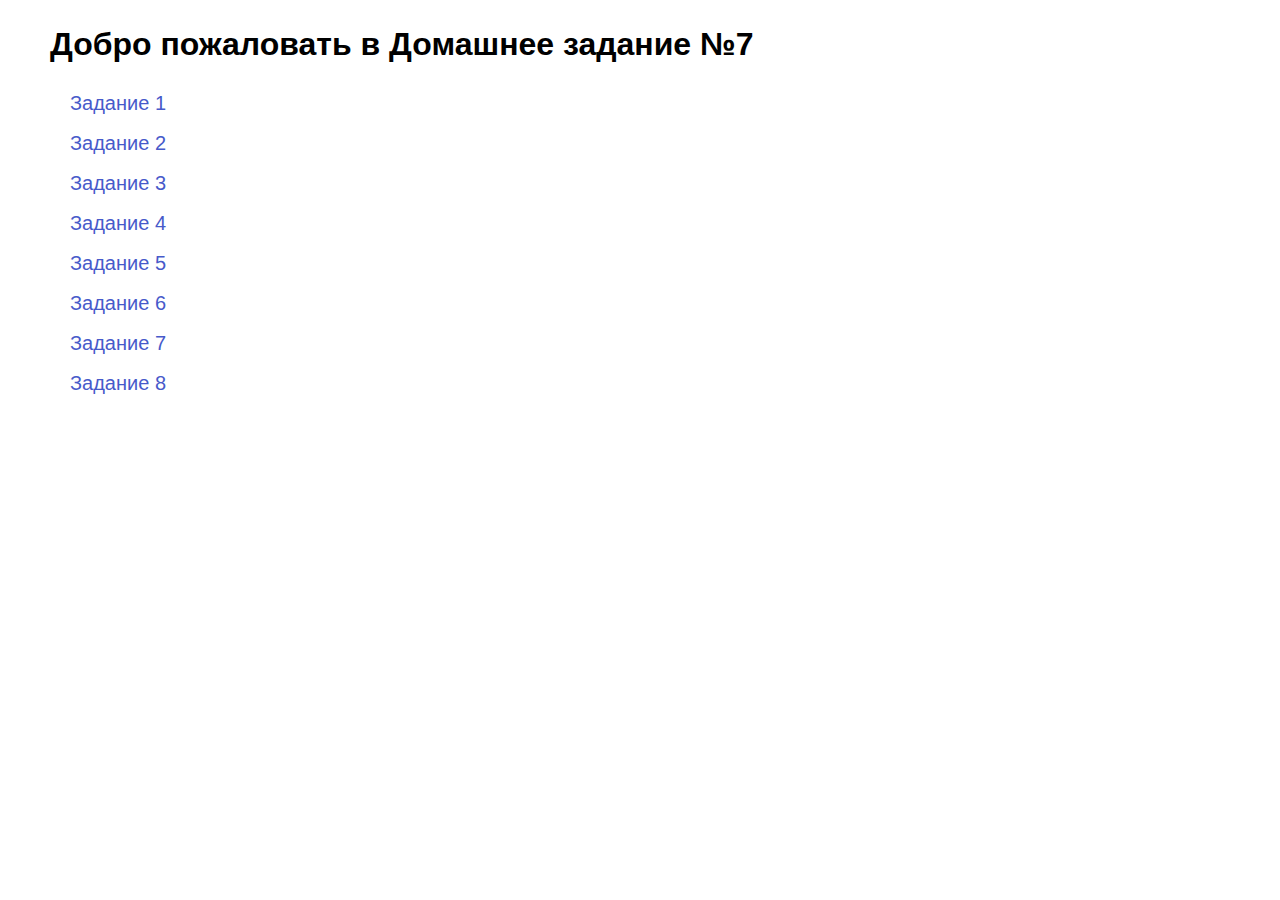
<file: index.html>
<!DOCTYPE html>
<html lang="ru">
  <head>
    <meta charset="UTF-8" />
    <meta http-equiv="X-UA-Compatible" content="IE=edge" />
    <meta name="viewport" content="width=device-width, initial-scale=1.0" />
    <link rel="stylesheet" href="https://cdnjs.cloudflare.com/ajax/libs/modern-normalize/1.0.0/modern-normalize.min.css">
    <link rel="stylesheet" href="./css/style.css">
    <title>Страница навигации</title>
    <style>
    </style>
  </head>
  <body>
    <h1 class="title">Добро пожаловать в Домашнее задание №7</h1>
    <ul class="main-list">
      <li><a href="task-01.html">Задание 1</a></li>
      <li><a href="task-02.html">Задание 2</a></li>
      <li><a href="task-03.html">Задание 3</a></li>
      <li><a href="task-04.html">Задание 4</a></li>
      <li><a href="task-05.html">Задание 5</a></li>
      <li><a href="task-06.html">Задание 6</a></li>
      <li><a href="task-07.html">Задание 7</a></li>
      <li><a href="task-08.html">Задание 8</a></li>
    </ul>
  </body>
</html>
</file>
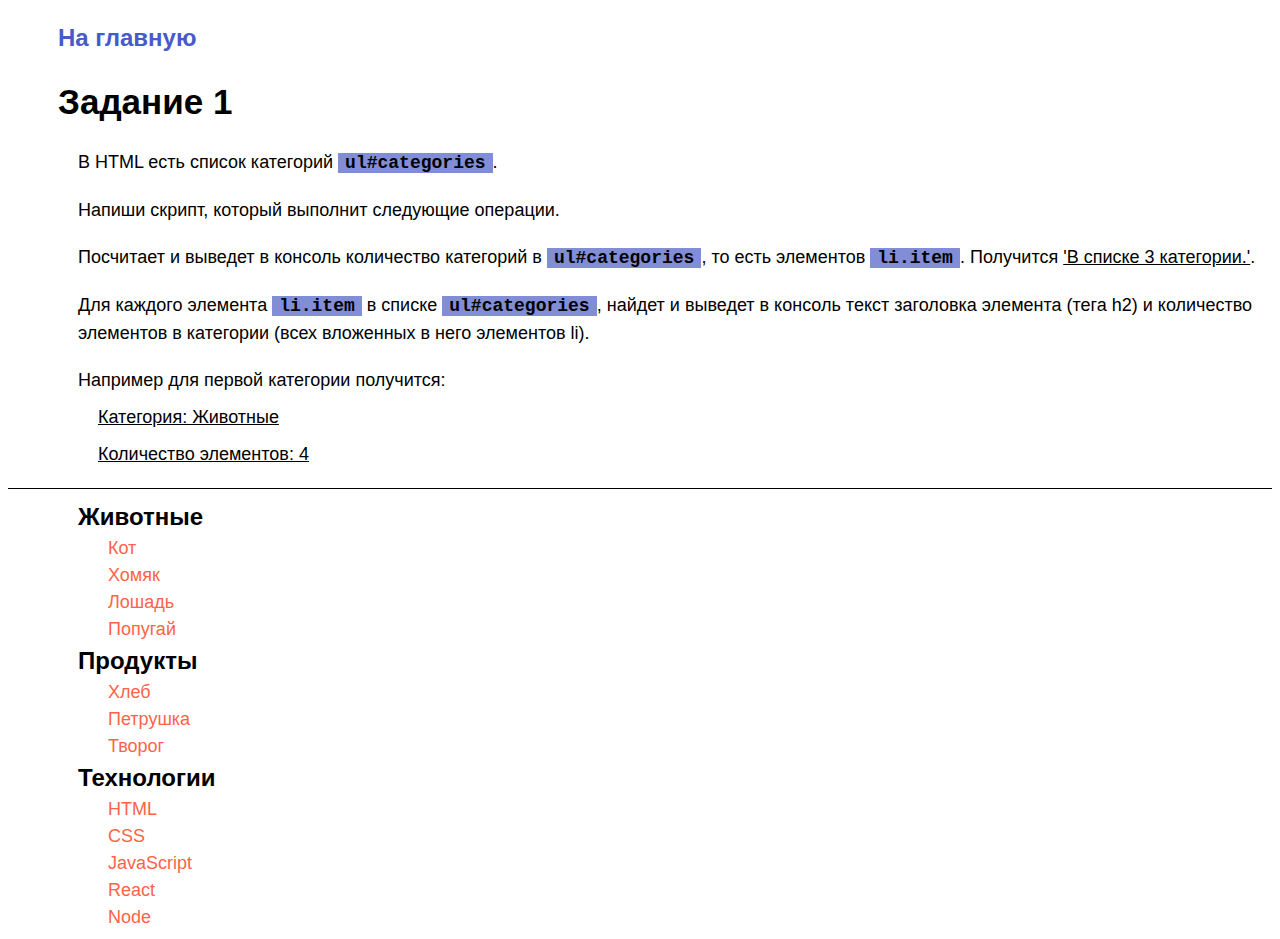
<file: task-01.html>
<!DOCTYPE html>
<html lang="ru">
  <head>
    <meta charset="UTF-8">
    <meta http-equiv="X-UA-Compatible" content="IE=edge">
    <meta name="viewport" content="width=device-width, initial-scale=1.0">
    <link rel="stylesheet" href="./css/style.css">
    <title>Задание 1</title>
  </head>
  <body>
    <h2 class="backpage"><a href="index.html">На главную</a></h2>

    <section class="task">
      <h3 class="title-task">Задание 1</h3>

      <p class="task-text">В HTML есть список категорий <code>ul#categories</code>.</p>
      <p class="task-text">Напиши скрипт, который выполнит следующие операции.</p>
      <p class="task-text">Посчитает и выведет в консоль количество категорий в <code>ul#categories</code>, то есть элементов <code>li.item</code>. Получится <u>'В списке 3 категории.'</u>.</p>
      <p class="task-text">Для каждого элемента <code>li.item</code> в списке <code>ul#categories</code>, найдет и выведет в консоль текст заголовка элемента (тега h2) и количество элементов в категории (всех вложенных в него элементов li).</p>
      <div class="task-text">Например для первой категории получится:
        <ul>
          <li><u>Категория: Животные</u></li>
          <li><u>Количество элементов: 4</u></li>
        </ul>
      </div>
    </section>

    <section class="decision">
      <ul id="categories">
        <li class="item">
          <h2>Животные</h2>

          <ul>
            <li>Кот</li>
            <li>Хомяк</li>
            <li>Лошадь</li>
            <li>Попугай</li>
          </ul>
        </li>
        <li class="item">
          <h2>Продукты</h2>

          <ul>
            <li>Хлеб</li>
            <li>Петрушка</li>
            <li>Творог</li>
          </ul>
        </li>
        <li class="item">
          <h2>Технологии</h2>

          <ul>
            <li>HTML</li>
            <li>CSS</li>
            <li>JavaScript</li>
            <li>React</li>
            <li>Node</li>
          </ul>
        </li>
      </ul>
    </section>
    <script src="js/task-01.js" type="module"></script>
  </body>
</html>
</file>
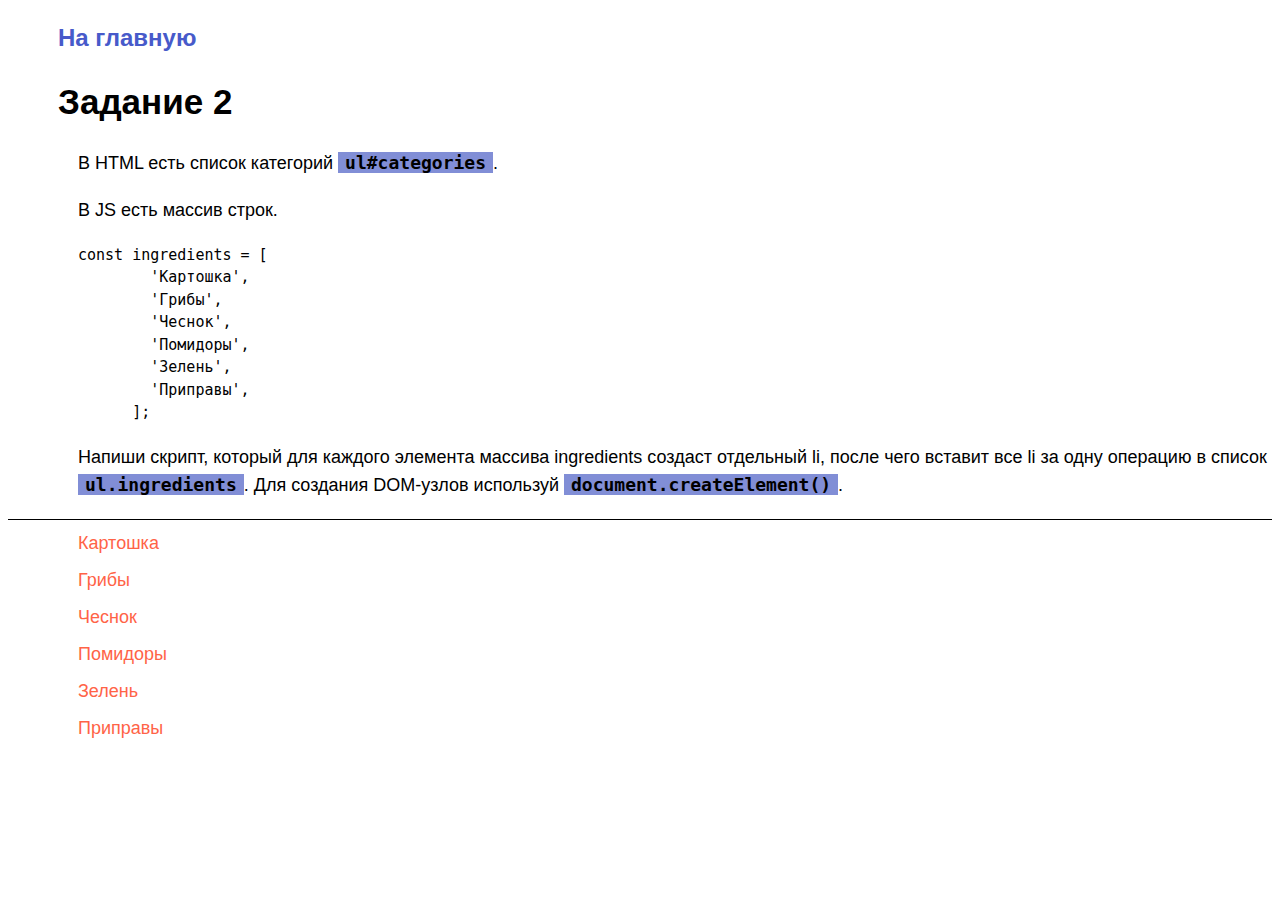
<file: task-02.html>
<!DOCTYPE html>
<html lang="ru">
  <head>
    <meta charset="UTF-8">
    <meta http-equiv="X-UA-Compatible" content="IE=edge">
    <meta name="viewport" content="width=device-width, initial-scale=1.0">
    <link rel="stylesheet" href="./css/style.css">
    <title>Задание 2</title>
  </head>
  <body>
    <h2 class="backpage"><a href="index.html">На главную</a></h2>

    <section class="task">
      <h3 class="title-task">Задание 2</h3>

      <p class="task-text">В HTML есть список категорий <code>ul#categories</code>.</p>
      <p class="task-text">В JS есть массив строк.</p>
      <pre class="task-text-small">const ingredients = [
        'Картошка',
        'Грибы',
        'Чеснок',
        'Помидоры',
        'Зелень',
        'Приправы',
      ];</pre>
      <p class="task-text">Напиши скрипт, который для каждого элемента массива ingredients создаст отдельный li, после чего вставит все li за одну операцию в список <code>ul.ingredients</code>. Для создания DOM-узлов используй <code>document.createElement()</code>.</p>
    </section>

    <section class="decision">
      <ul id="ingredients"></ul>
    </section>

    <script src="js/task-02.js" type="module"></script>
  </body>
</html>
</file>
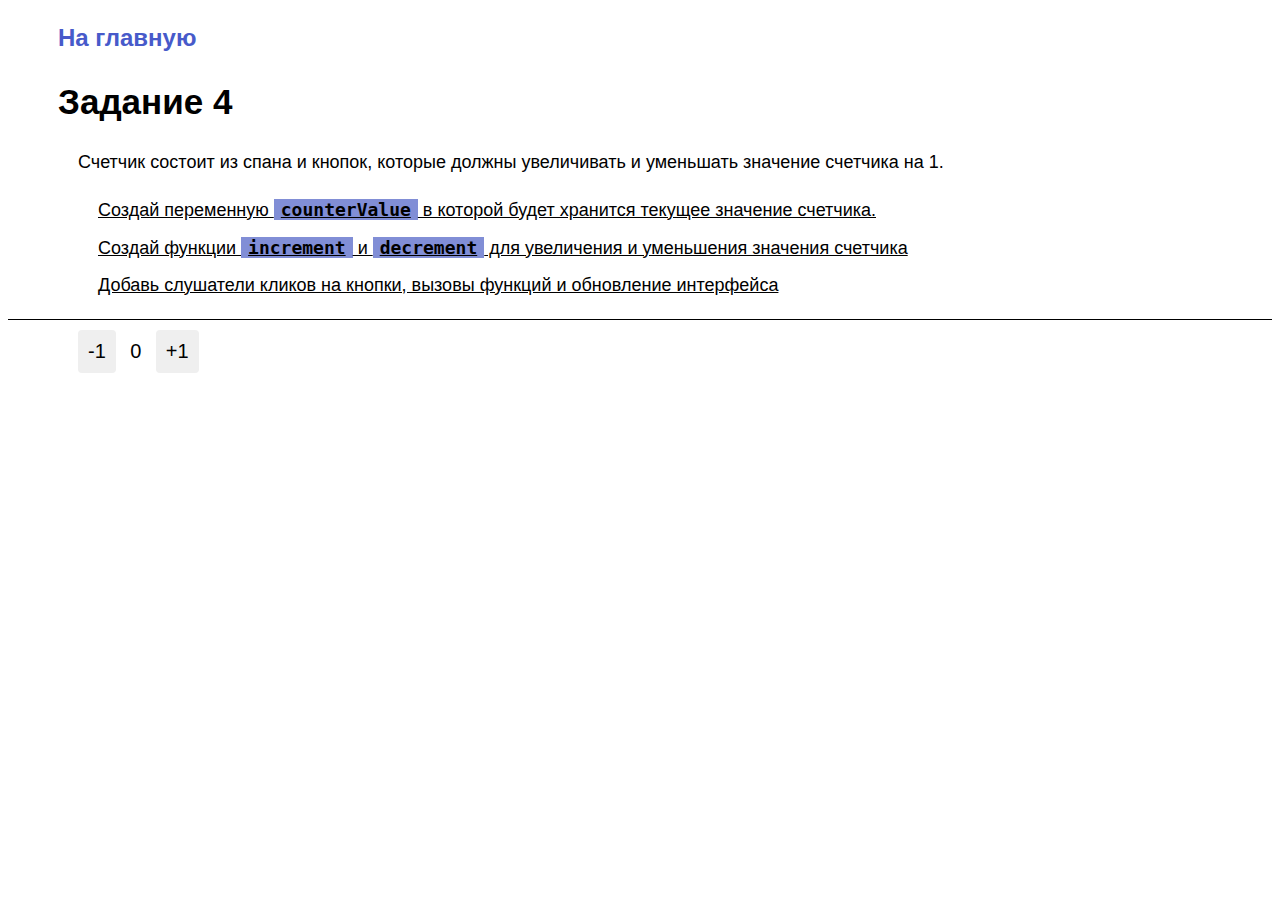
<file: task-04.html>
<!DOCTYPE html>
<html lang="ru">
  <head>
    <meta charset="UTF-8">
    <meta http-equiv="X-UA-Compatible" content="IE=edge">
    <meta name="viewport" content="width=device-width, initial-scale=1.0">
    <link rel="stylesheet" href="./css/style.css">
    <title>Задание 4</title>
  </head>
  <body>
    <h2 class="backpage"><a href="index.html">На главную</a></h2>

    <section class="task">
      <h3 class="title-task">Задание 4</h3>

      <p class="task-text">Счетчик состоит из спана и кнопок, которые должны увеличивать и уменьшать значение счетчика на 1.</p>
      <div class="task-text">
        <ul>
          <li><u>Создай переменную <code>counterValue</code> в которой будет хранится текущее значение счетчика.</u></li>
          <li><u>Создай функции <code>increment</code> и <code>decrement</code> для увеличения и уменьшения значения счетчика</u></li>
          <li><u>Добавь слушатели кликов на кнопки, вызовы функций и обновление интерфейса</u></li>
        </ul>
      </div>
    </section>

    <section class="decision">
      <div id="counter">
        <button type="button" data-action="decrement">-1</button>
        <span id="value">0</span>
        <button type="button" data-action="increment">+1</button>
      </div>
    </section>

    <script src="js/task-04.js" type="module"></script>
  </body>
</html>
</file>
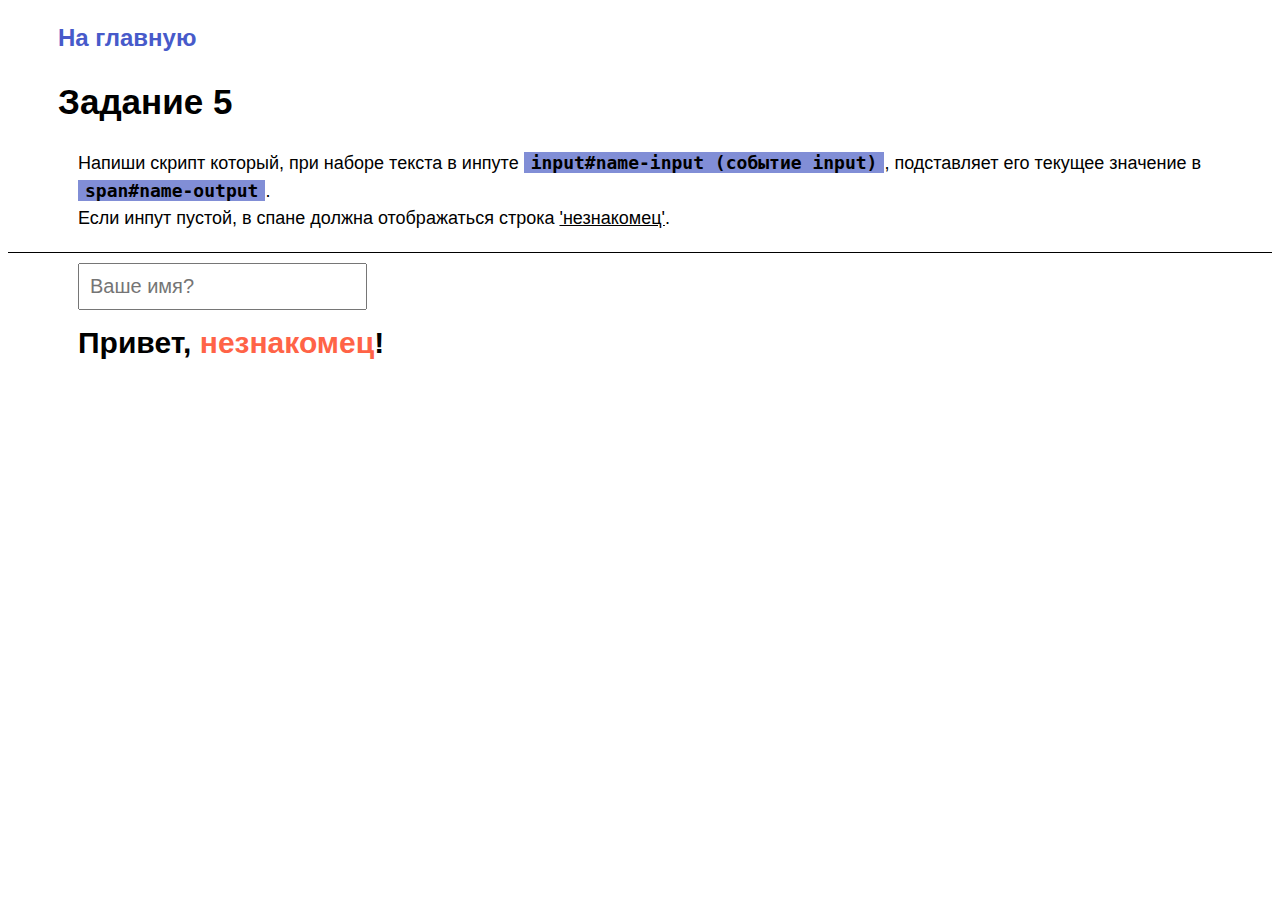
<file: task-05.html>
<!DOCTYPE html>
<html lang="ru">
  <head>
    <meta charset="UTF-8">
    <meta http-equiv="X-UA-Compatible" content="IE=edge">
    <meta name="viewport" content="width=device-width, initial-scale=1.0">
    <link rel="stylesheet" href="./css/style.css">
    <title>Задание 5</title>
  </head>
  <body>
    <h2 class="backpage"><a href="index.html">На главную</a></h2>

    <section class="task">
      <h3 class="title-task">Задание 5</h3>

      <p class="task-text">Напиши скрипт который, при наборе текста в инпуте <code>input#name-input (событие input)</code>, подставляет его текущее значение в <code>span#name-output</code>. <br> Если инпут пустой, в спане должна отображаться строка <u>'незнакомец'</u>.</p>
    </section>

    <section class="decision">
      <input type="text" placeholder="Ваше имя?" id="name-input" />
      <h3>Привет, <span id="name-output">незнакомец</span>!</h3>
    </section>

    <script src="js/task-05.js" type="module"></script>
  </body>
</html>
</file>
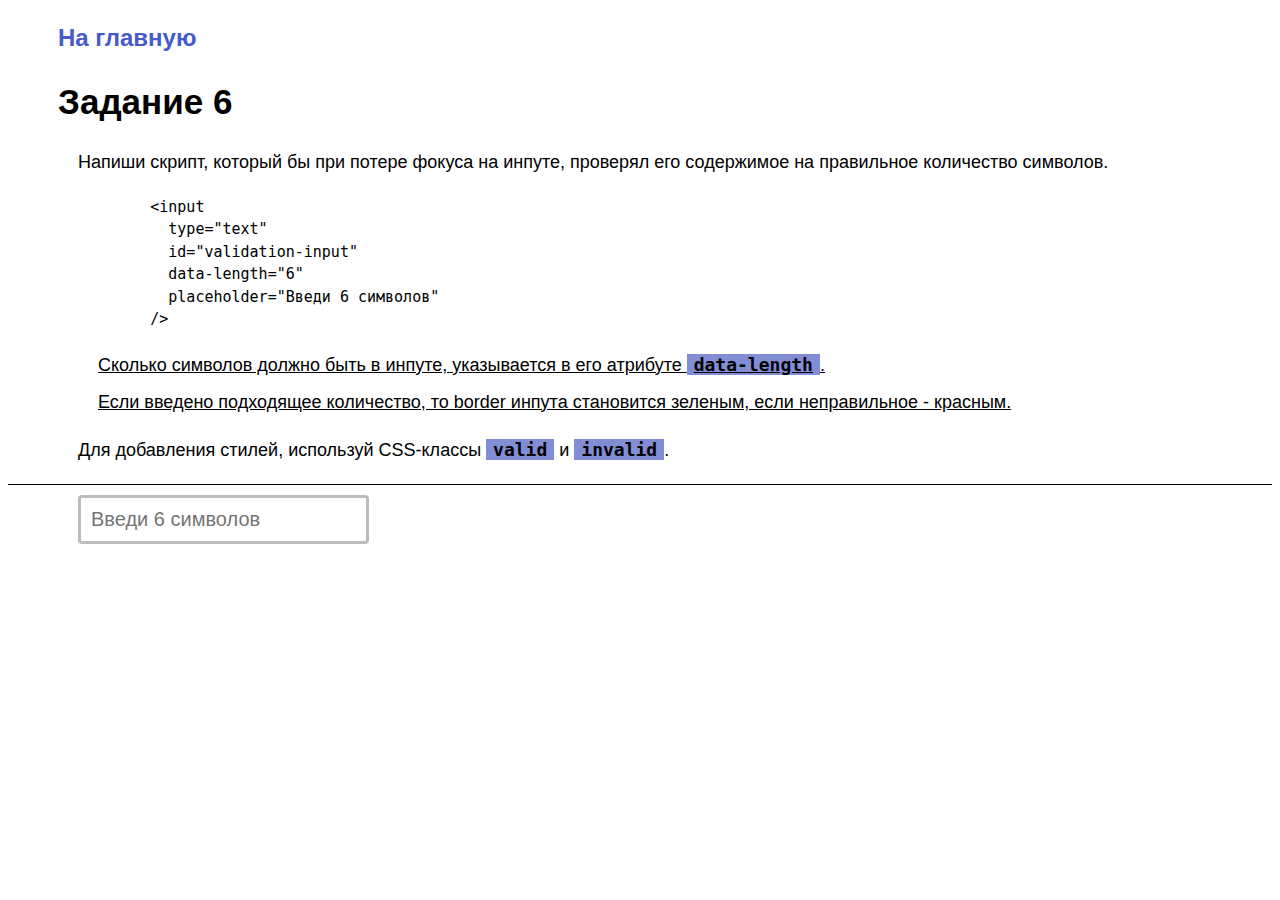
<file: task-06.html>
<!DOCTYPE html>
<html lang="ru">
  <head>
    <meta charset="UTF-8">
    <meta http-equiv="X-UA-Compatible" content="IE=edge">
    <meta name="viewport" content="width=device-width, initial-scale=1.0">
    <link rel="stylesheet" href="./css/style.css">
    <title>Задание 6</title>
  </head>
  <body>
    <h2 class="backpage"><a href="index.html">На главную</a></h2>

    <section class="task">
      <h3 class="title-task">Задание 6</h3>

      <p class="task-text">Напиши скрипт, который бы при потере фокуса на инпуте, проверял его содержимое на правильное количество символов.</p>
      <pre class="task-text-small">
        <span><</span>input
          type="text"
          id="validation-input"
          data-length="6"
          placeholder="Введи 6 символов"
        /></pre>
      <div class="task-text">
        <ul>
          <li><u>Сколько символов должно быть в инпуте, указывается в его атрибуте <code>data-length</code>.</u></li>
          <li><u>Если введено подходящее количество, то border инпута становится зеленым, если неправильное - красным.</u></li>
        </ul>
      </div>
      <p class="task-text">Для добавления стилей, используй CSS-классы <code>valid</code> и <code>invalid</code>.</p>
    </section>

    <section class="decision">
      <input
        type="text"
        id="validation-input"
        data-length="6"
        placeholder="Введи 6 символов"
      />
    </section>

    <script src="js/task-06.js" type="module"></script>
  </body>
</html>
</file>
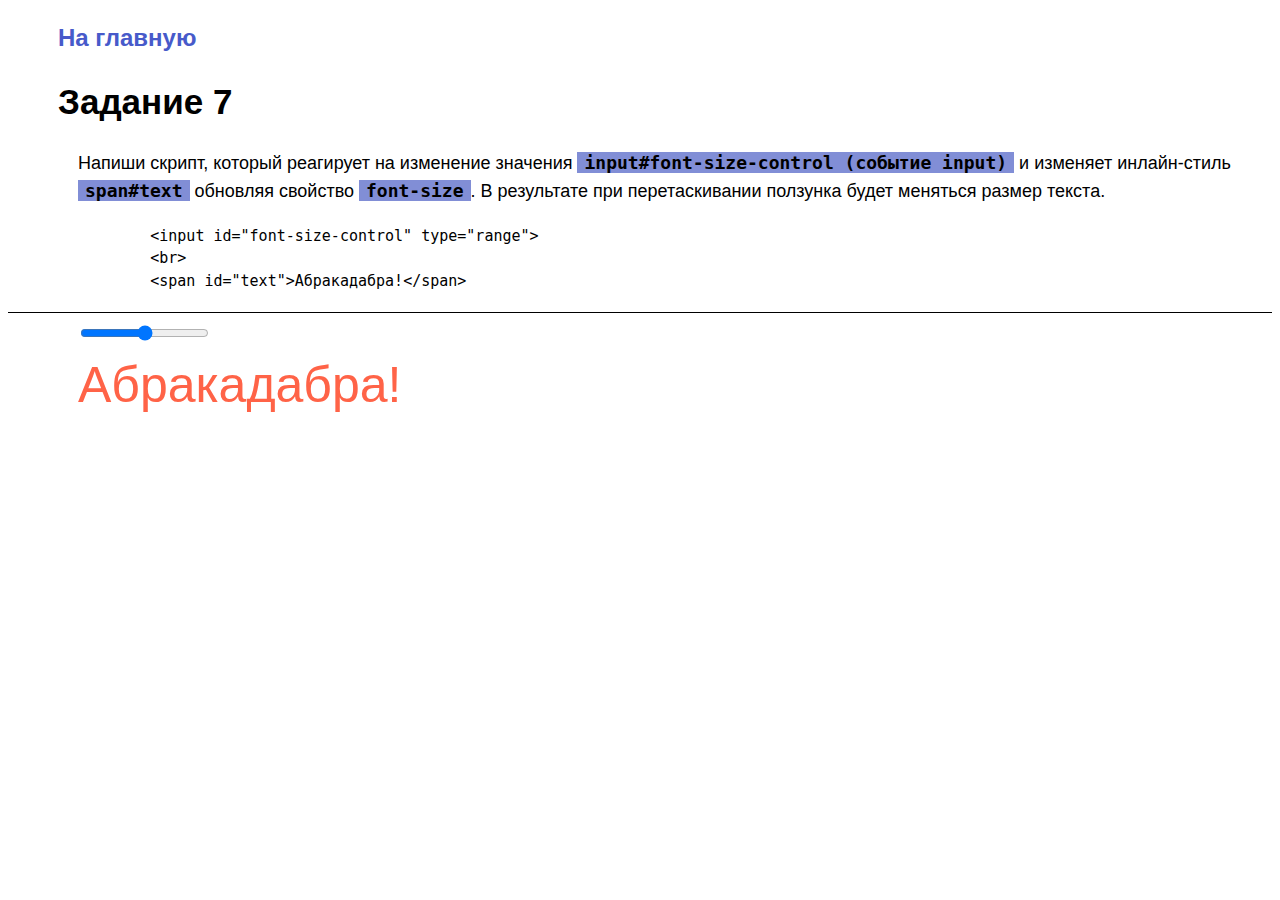
<file: task-07.html>
<!DOCTYPE html>
<html lang="ru">
  <head>
    <meta charset="UTF-8">
    <meta http-equiv="X-UA-Compatible" content="IE=edge">
    <meta name="viewport" content="width=device-width, initial-scale=1.0">
    <link rel="stylesheet" href="./css/style.css">
    <title>Задание 7</title>
  </head>
  <body>
    <h2 class="backpage"><a href="index.html">На главную</a></h2>

    <section class="task">
      <h3 class="title-task">Задание 7</h3>

      <p class="task-text">Напиши скрипт, который реагирует на изменение значения <code>input#font-size-control (событие input)</code> и изменяет инлайн-стиль <code>span#text</code> обновляя свойство <code>font-size</code>. В результате при перетаскивании ползунка будет меняться размер текста.</p>
      <pre class="task-text-small">
        <span><</span>input id="font-size-control" type="range">
        <span><</span>br>
        <span><</span>span id="text">Абракадабра!<span><</span>/span></pre>
    </section>

    <section class="decision">
      <input id="font-size-control" type="range">
      <br>
      <span id="text">Абракадабра!</span>
    </section>

    <script src="js/task-07.js" type="module"></script>
  </body>
</html>
</file>
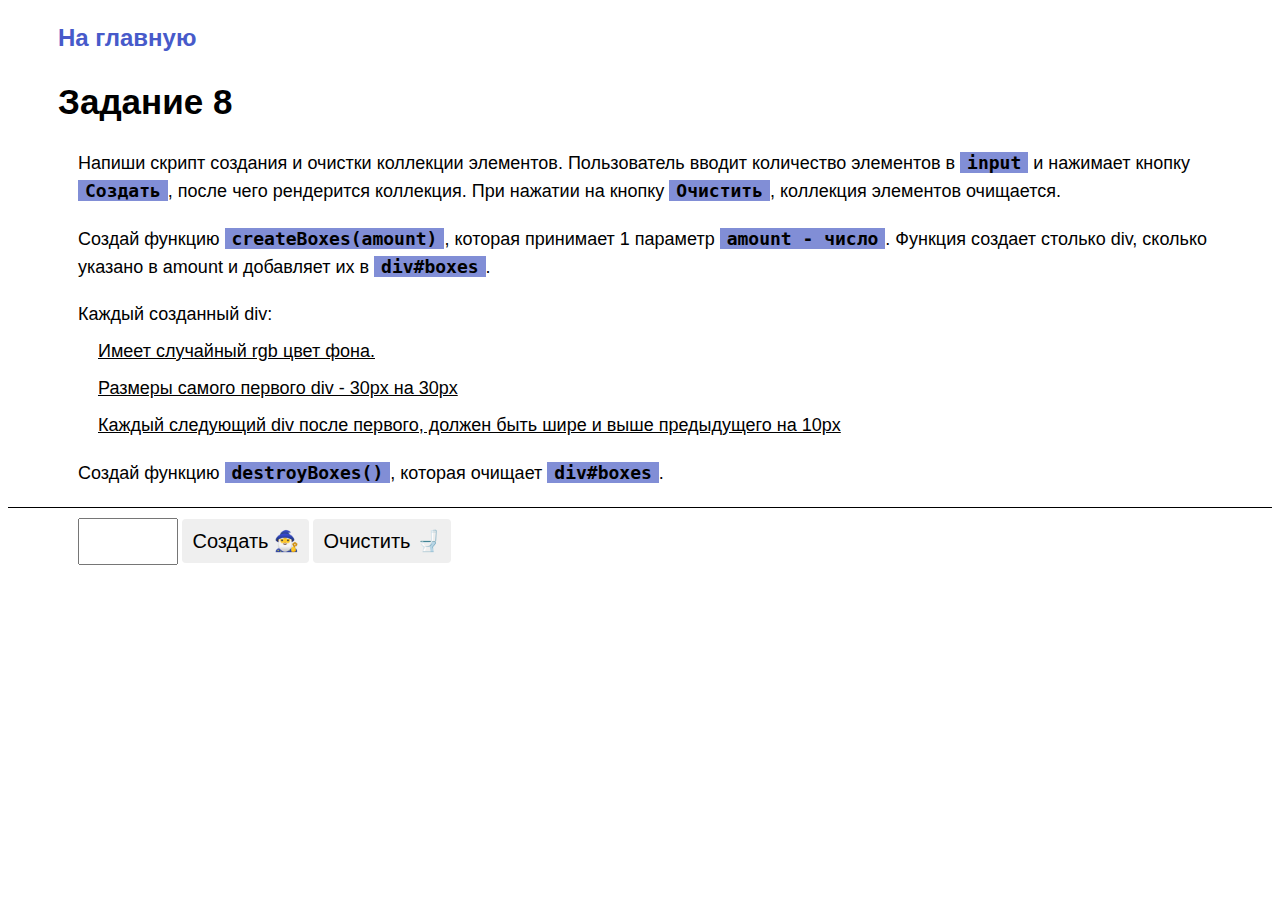
<file: task-08.html>
<!DOCTYPE html>
<html lang="ru">
  <head>
    <meta charset="UTF-8">
    <meta http-equiv="X-UA-Compatible" content="IE=edge">
    <meta name="viewport" content="width=device-width, initial-scale=1.0">
    <link rel="stylesheet" href="./css/style.css">
    <title>Задание 8</title>
  </head>
  <body>
    <h2 class="backpage"><a href="index.html">На главную</a></h2>

    <section class="task">
      <h3 class="title-task">Задание 8</h3>

      <p class="task-text">Напиши скрипт создания и очистки коллекции элементов. Пользователь вводит количество элементов в <code>input</code> и нажимает кнопку <code>Создать</code>, после чего рендерится коллекция. При нажатии на кнопку <code>Очистить</code>, коллекция элементов очищается.</p>
      <p class="task-text">Создай функцию <code>createBoxes(amount)</code>, которая принимает 1 параметр <code>amount - число</code>. Функция создает столько div, сколько указано в amount и добавляет их в <code>div#boxes</code>.</p>
      <div class="task-text">Каждый созданный div:
        <ul>
          <li><u>Имеет случайный rgb цвет фона</code>.</u></li>
          <li><u>Размеры самого первого div - 30px на 30px</u></li>
          <li><u>Каждый следующий div после первого, должен быть шире и выше предыдущего на 10px</u></li>
        </ul>
      </div>
      <p class="task-text">Создай функцию <code>destroyBoxes()</code>, которая очищает <code>div#boxes</code>.</p>
    </section>

    <section class="decision">
      <div id="controls">
        <input type="number" min="0" max="100" step="1">
        <button type="button" data-action="render">Создать 🧙‍♂️</button>
        <button type="button" data-action="destroy">Очистить 🚽</button>
      </div>

      <div id="boxes"></div>
    </section>

    <script src="js/task-08.js" type="module"></script>
  </body>
</html>
</file>
<file: css/style.css>
body {
  font-family: -apple-system, BlinkMacSystemFont, 'Segoe UI', Roboto, Oxygen,
    Ubuntu, Cantarell, 'Open Sans', 'Helvetica Neue', sans-serif;
  background-color: #fff;
  color: #000;
  line-height: 1.5;
}

ul {
  list-style: none;
  padding: 0;
  margin-top: 0px;
  margin-bottom: 0px;
}

a {
  text-decoration: none;
  color: inherit;
}

p,
h1,
h2,
h3 {
  margin-top: 0;
  margin-bottom: 0;
}

button {
  font-family: inherit;
  cursor: pointer;
}

code {
  background-color: rgb(129, 142, 214);
  padding: 0 7px;
  font-weight: 700;
}

.title {
  margin: 20px 0 20px 50px;
}

.main-list {
  margin-left: 70px;

  font-size: 20px;
  color: rgb(71, 90, 202);
}

.main-list li {
  margin-bottom: 10px;
  font-weight: 500;
}

.backpage {
  margin: 20px 0 20px 50px;
  color: rgb(71, 90, 202);
}

.main-list a:hover,
.backpage a:hover {
  color: teal;
}

.task {
  border-bottom: 1px solid #000;
}

.title-task {
  margin: 20px 0 20px 50px;
  font-size: 35px;
}

.task-text {
  margin: 0 0 20px 70px;

  font-size: 18px;
}

.task-text > ul > li {
  margin: 10px 20px;

  font-size: 18px;
}

.decision {
  padding: 10px 70px 0;
}

.decision .item ul {
  margin-left: 30px;
  font-size: 18px;
  color: tomato;
}

/*! Task 2 */
.task-text-small {
  margin: 0 0 20px 70px;

  font-size: 15px;
}

#ingredients li {
  margin-bottom: 10px;
  color: tomato;

  font-size: 18px;
}

/*! Task 3 */
#gallery {
  display: flex;

  list-style: none;
  padding: 0;
}

#gallery li {
  margin-right: 10px;
}

/*! Task 4 */
#counter button,
#controls button {
  padding: 10px;
  outline: none;
  border: none;
  border-radius: 4px;
  font-size: 20px;
  font-weight: 500;
}

#counter button:hover,
#controls button:hover {
  background-color: rgb(129, 142, 214);
}

#counter button:active,
#controls button:active {
  background-color: rgb(81, 101, 211);
}

#value {
  margin: 0 10px;

  font-size: 20px;
  font-weight: 500;
}

/*! Task 5 */
#name-input,
#validation-input,
#controls input {
  padding: 10px;
  font-size: 20px;
}

#name-output,
#text {
  color: tomato;
}

.decision h3 {
  margin-top: 10px;
  font-size: 30px;
}

/*! Task 6 */
#validation-input {
  border: 3px solid #bdbdbd;
  border-radius: 4px;
}

#validation-input.valid {
  border-color: #4caf50;
}

#validation-input.invalid {
  border-color: #f44336;
}

/*! Task 8 */
#boxes {
  display: flex;
  margin-top: 15px;
}
</file>
